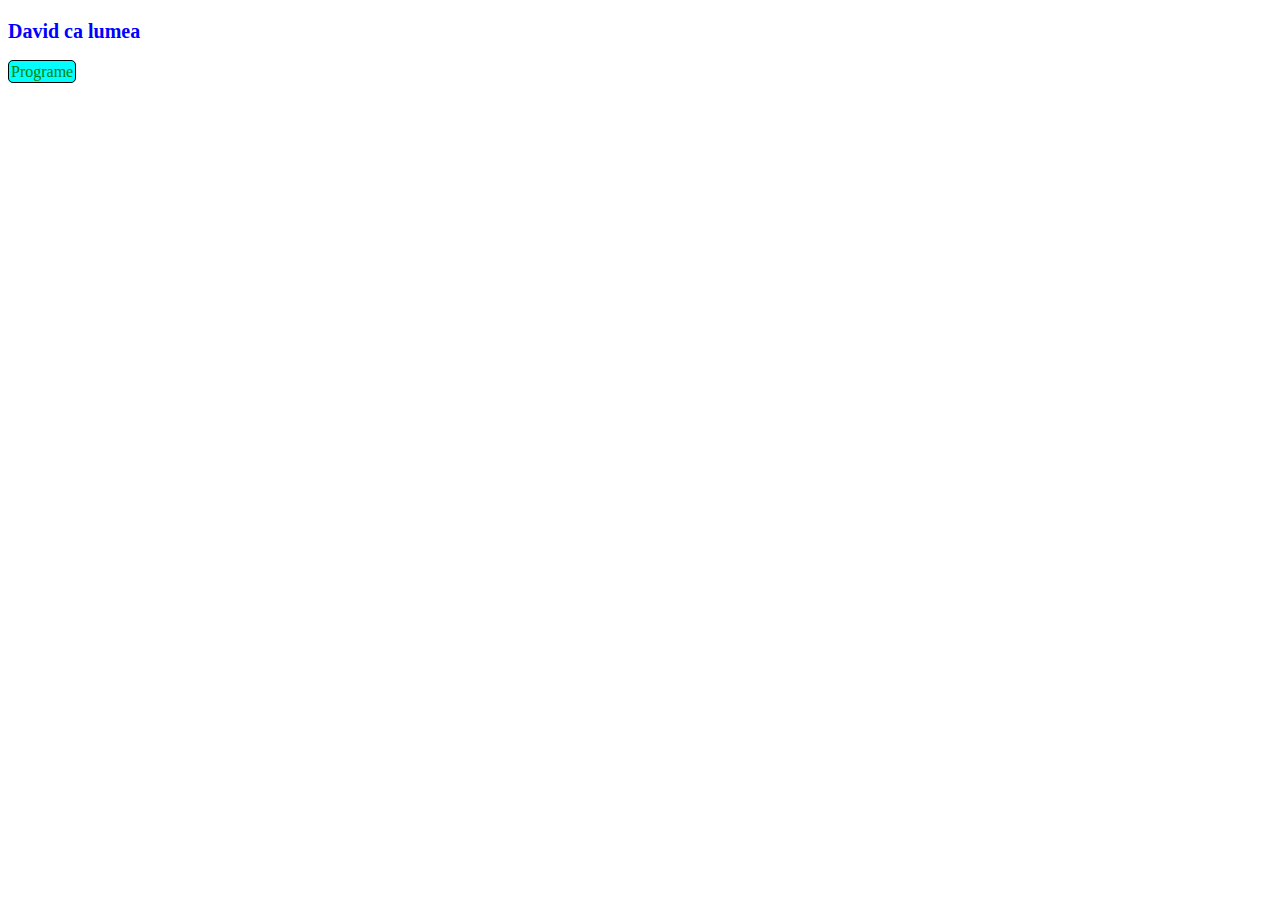
<file: index.html>
<!DOCTYPE html>
<html lang="en">

<head>
    <meta charset="UTF-8">
    <meta name="viewport" content="width=device-width, initial-scale=1.0">
    <title>DD</title>
    <link rel="stylesheet" href="style.css">

</head>

<body>
    
    <p class="titlu" >David ca lumea</p>

    <a href="/programe.html">Programe</a>

</body>

</html>
</file>
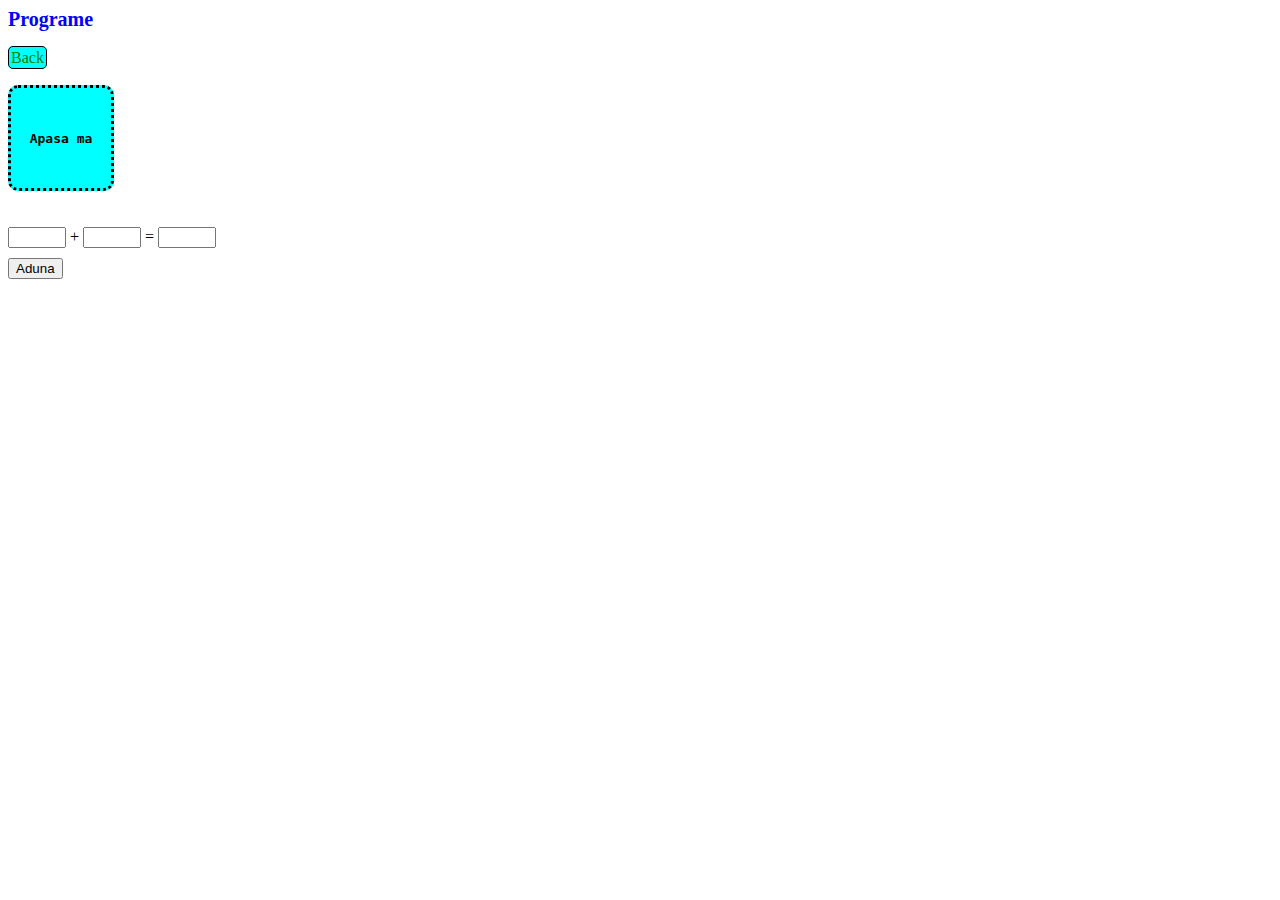
<file: programe.html>
<!DOCTYPE html>
<html lang="en">
<head>
    <meta charset="UTF-8">
    <meta name="viewport" content="width=device-width, initial-scale=1.0">
    <title>Document</title>
    <link rel="stylesheet" href="style.css">
</head>
<body>
    <span class="titlu">Programe</span>
    
    <br><br>

    <a href="/index.html">Back</a>
    <br>

    <br>

    <div class="cub"
    onclick="ButonMareApasat()"
    > 
        Apasa ma 
    </div>

    <br>
    <br>

    <input class="numar" type="number" id="numar1">
    +
    <input class="numar" type="number" id="numar2">
    =
    <input class="numar" readonly id="rezultat">

    <br>

    <button 
    class="butonulDeAduna"
    onclick="ApasareAduna()"
    >
        Aduna
    </button>

    <script src="script.js"></script>
</body>
</html>
</file>
<file: style.css>
a{
    text-decoration:none;
    color: #008000;
    border: black 1px solid;
    border-radius: 5px;
    background-color: aqua;
    padding: 2px;
    transition: all 0.2s ease-in-out;
}

a:hover{
    background-color: blue;
    color: white;
}


.titlu {
    color: blue;
    font-weight: bold;
    font-size: 20px;
    text-decoration:dotted;
    text-align: start;
}

.cub{
    background-color: aqua;
    width: 100px;
    height: 100px;
    border: 3px black dotted;
    border-radius: 10px;
    cursor:pointer;
    font-family: monospace;
    font-weight: bold;
    display: flex;
    justify-content:center;
    align-items:center;
    user-select: none;
}

.numar{
    width: 50px;
}

.butonulDeAduna{
    margin-top: 10px;
}
</file>
